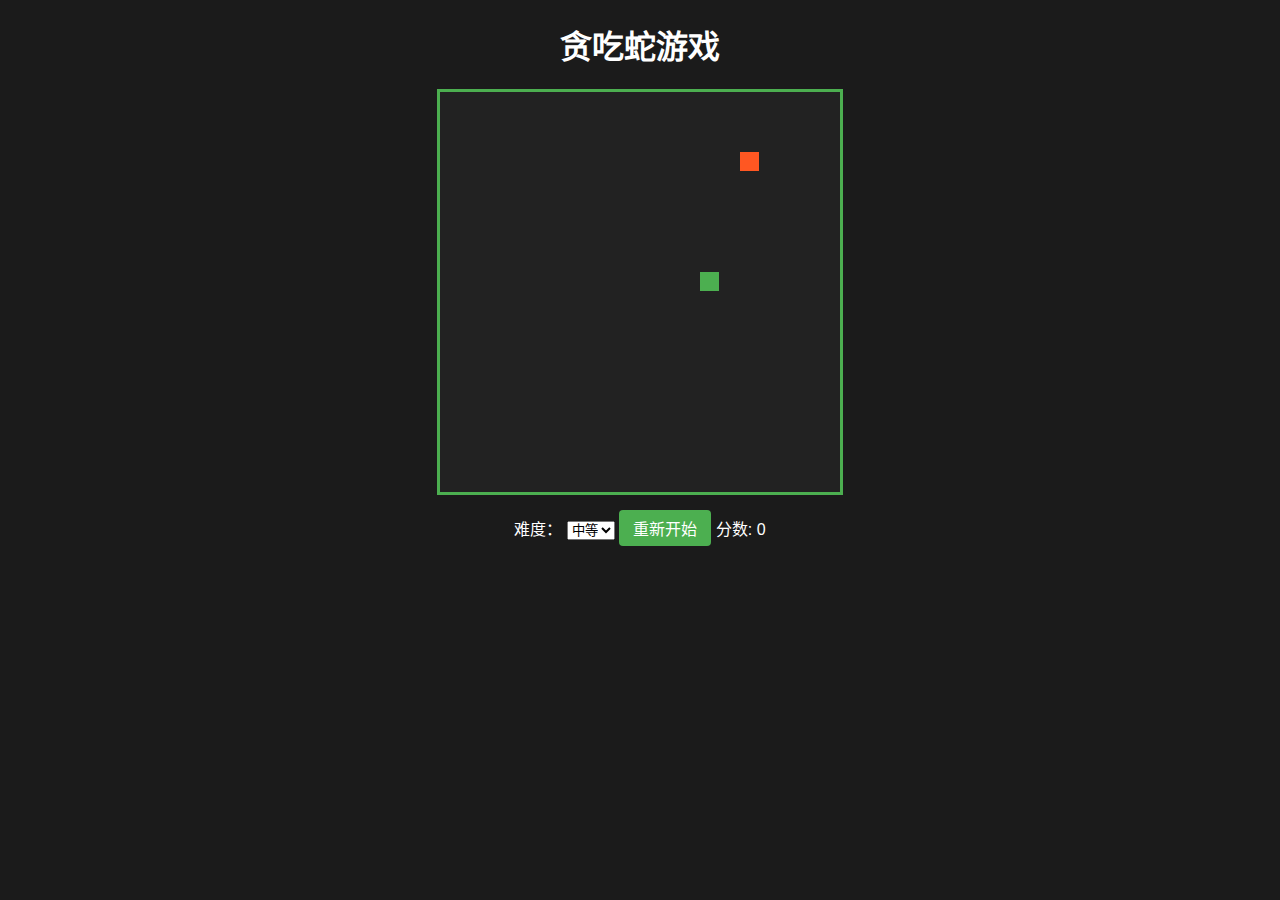
<file: index.html>
<!DOCTYPE html>
<html lang="zh-CN">
<head>
  <meta charset="UTF-8">
  <title>贪吃蛇游戏</title>
  <link rel="stylesheet" href="style_Version2.css">
</head>
<body>
  <h1>贪吃蛇游戏</h1>
  <canvas id="game" width="400" height="400"></canvas>
  <div>
    <label for="difficulty">难度：</label>
    <select id="difficulty" onchange="restart()">
      <option value="easy">简单</option>
      <option value="medium" selected>中等</option>
      <option value="hard">困难</option>
    </select>
    <button onclick="restart()">重新开始</button>
    <span id="score">分数: 0</span>
  </div>
  <script src="snake_Version2.js"></script>
</body>
</html>
</file>
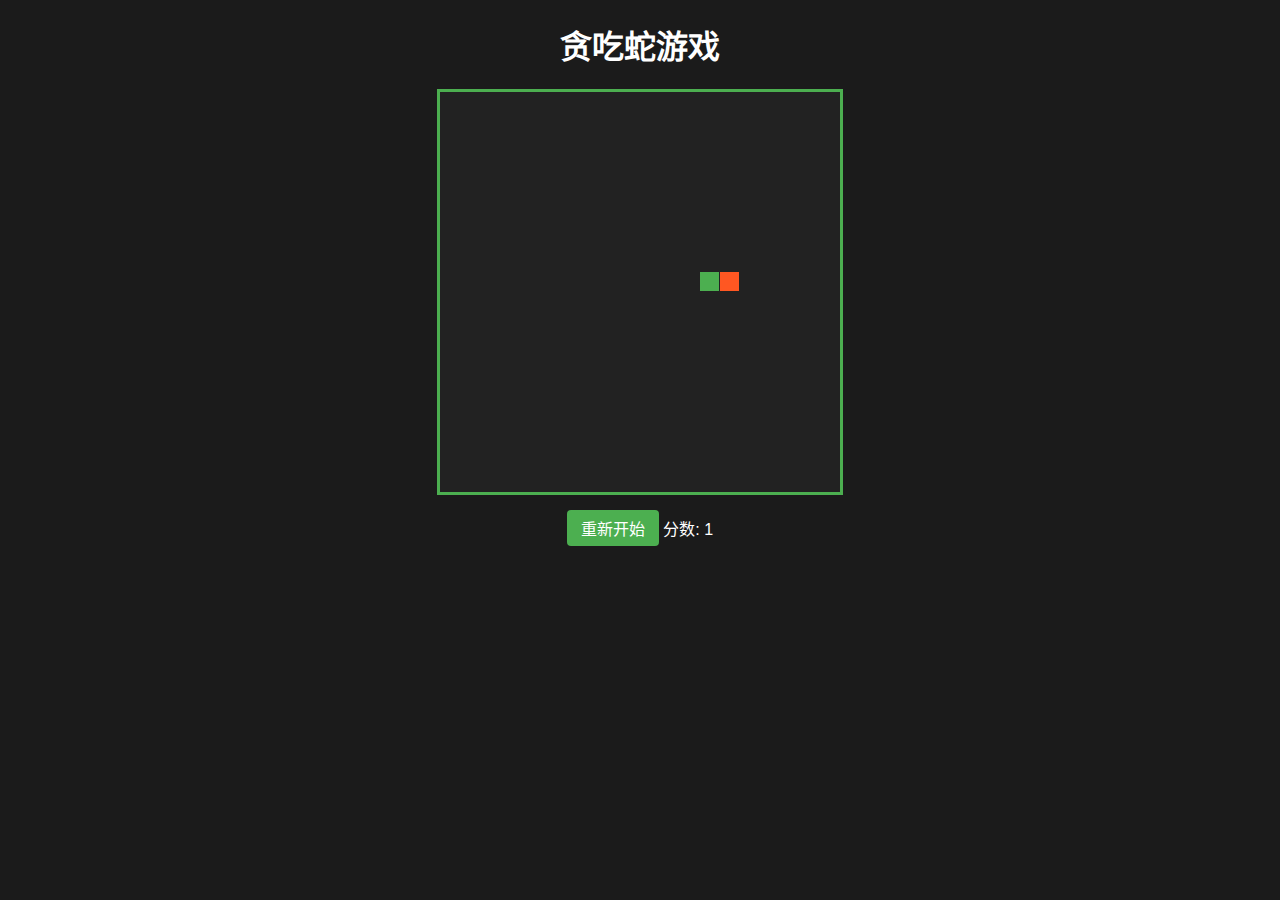
<file: index_Version2.html>
<!DOCTYPE html>
<html lang="zh-CN">
<head>
  <meta charset="UTF-8">
  <title>贪吃蛇游戏</title>
  <link rel="stylesheet" href="style_Version2.css">
</head>
<body>
  <h1>贪吃蛇游戏</h1>
  <canvas id="game" width="400" height="400"></canvas>
  <div>
    <button onclick="restart()">重新开始</button>
    <span id="score">分数: 0</span>
  </div>
  <script src="snake_Version2.js"></script>
</body>
</html>
</file>
<file: style_Version2.css>
body {
  text-align: center;
  background: #1b1b1b;
  color: #fff;
  font-family: '微软雅黑', sans-serif;
}

canvas {
  background: #222;
  display: block;
  margin: 15px auto;
  border: 3px solid #4caf50;
}

button {
  padding: 6px 14px;
  font-size: 16px;
  background: #4caf50;
  color: #fff;
  border: none;
  border-radius: 4px;
  cursor: pointer;
}

button:hover {
  background: #388e3c;
}
</file>
